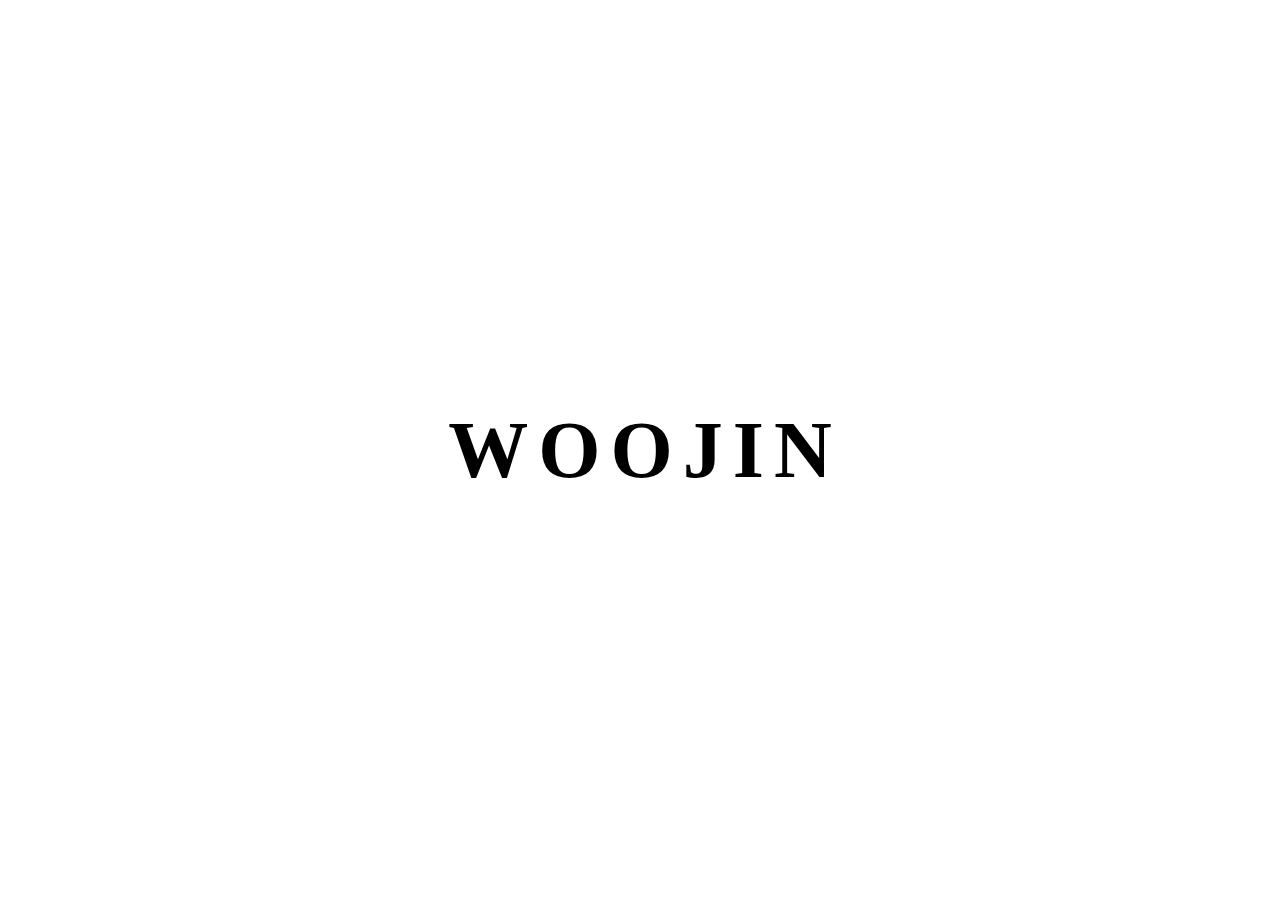
<file: images/animate.css/index.html>
<!DOCTYPE html>
<html lang="ko">

<head>
    <meta charset="UTF-8">
    <meta http-equiv="X-UA-Compatible" content="IE=edge">
    <meta name="viewport" content="width=device-width, initial-scale=1.0">
    <title>Document</title>
    <link rel="stylesheet" href="https://cdnjs.cloudflare.com/ajax/libs/animate.css/4.1.1/animate.min.css" />
    <style>
        .container {
            position: absolute;
            top: 50%;
            left: 50%;
            transform: translate(-50%, -50%);
            font-size: 40px;
        }

        .animate__bounce {
            animation-iteration-count: infinite;
            animation-duration: 1s;
        }

        div {
            display: inline-block;
        }

        .a h1 {
            animation-delay: 0.1s;
        }

        .b h1 {
            animation-delay: 0.2s;
        }

        .c h1 {
            animation-delay: 0.3s;
        }

        .d h1 {
            animation-delay: 0.4s;
        }

        .e h1 {
            animation-delay: 0.5s;
        }

        .f h1 {
            animation-delay: 0.6s;
        }
    </style>
</head>

<body>
    <div class="container">
        <div class="a">
            <h1 class="animate__animated animate__bounce">W</h1>
        </div>
        <div class="b">
            <h1 class="animate__animated animate__bounce">O</h1>
        </div>
        <div class="c">
            <h1 class="animate__animated animate__bounce">O</h1>
        </div>
        <div class="d">
            <h1 class="animate__animated animate__bounce">J</h1>
        </div>
        <div class="e">
            <h1 class="animate__animated animate__bounce">I</h1>
        </div>
        <div class="f">
            <h1 class="animate__animated animate__bounce">N</h1>
        </div>
    </div>
</body>

</html>
</file>
